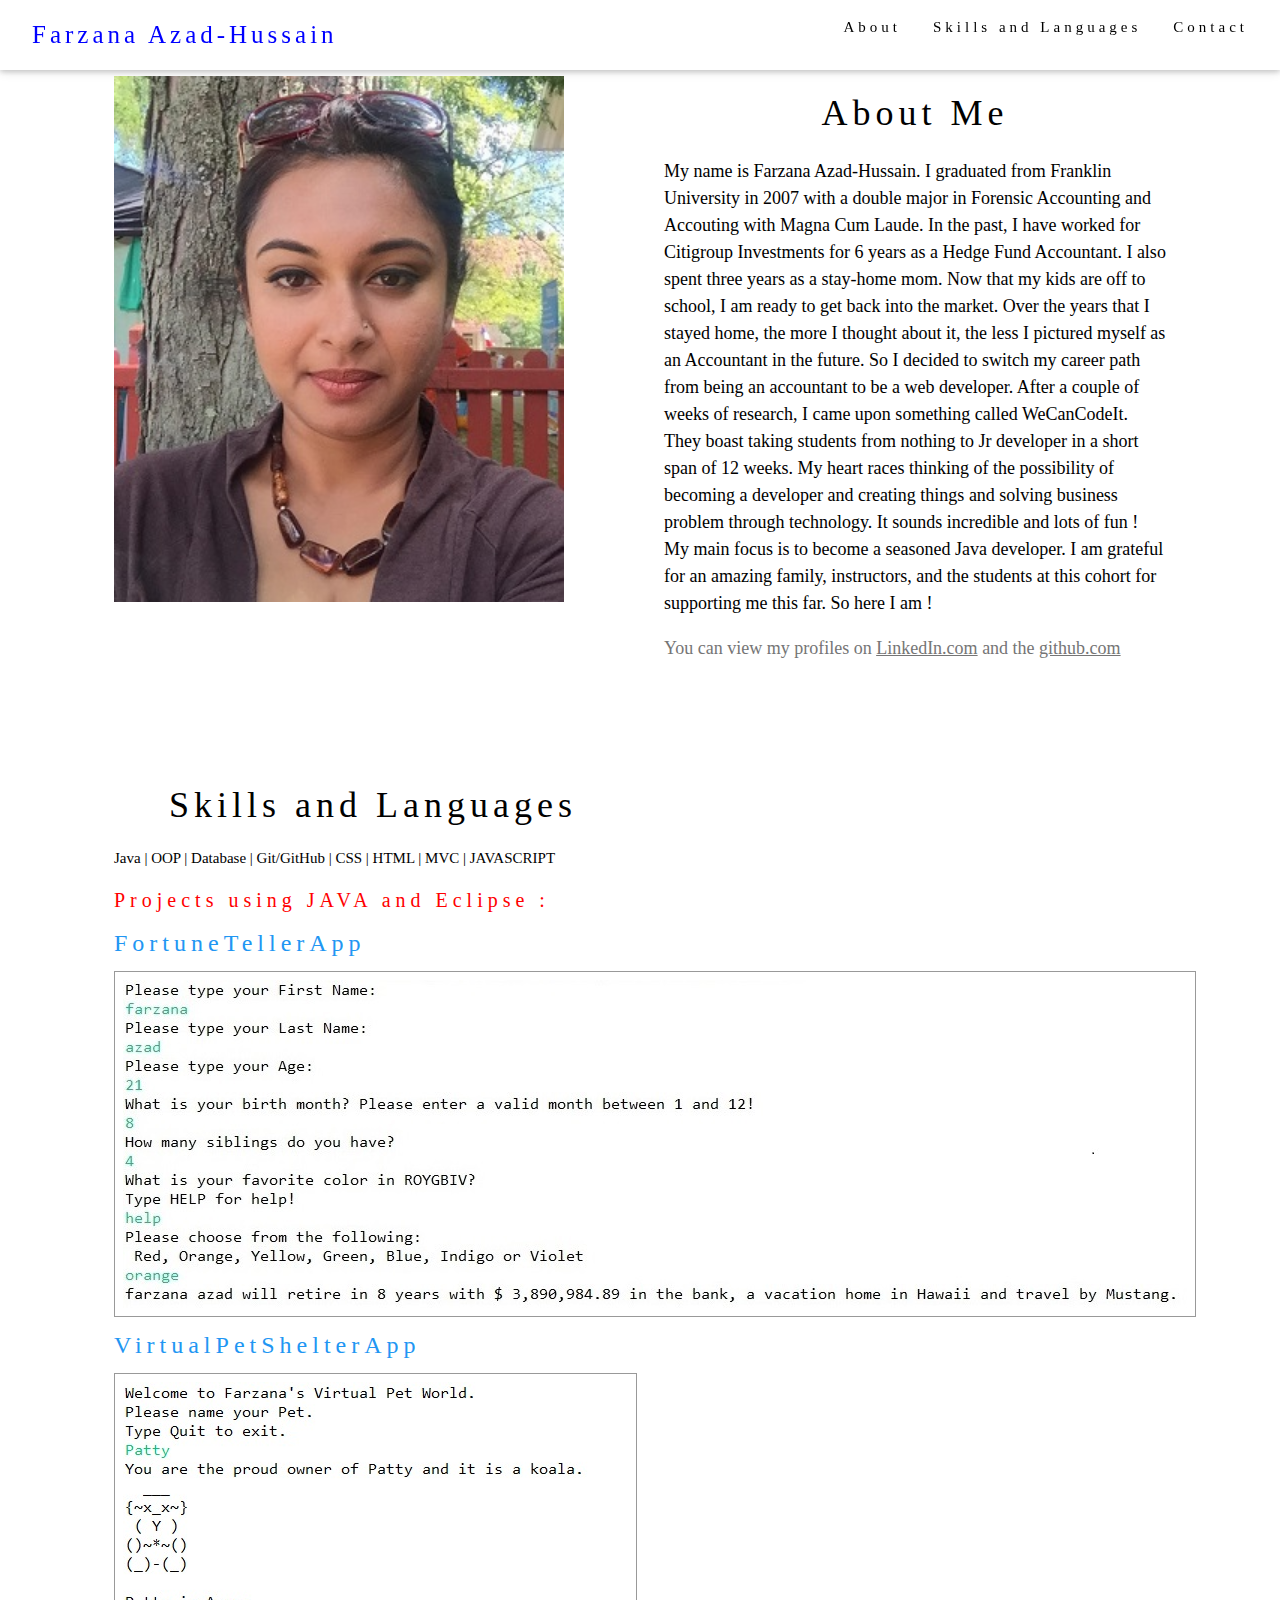
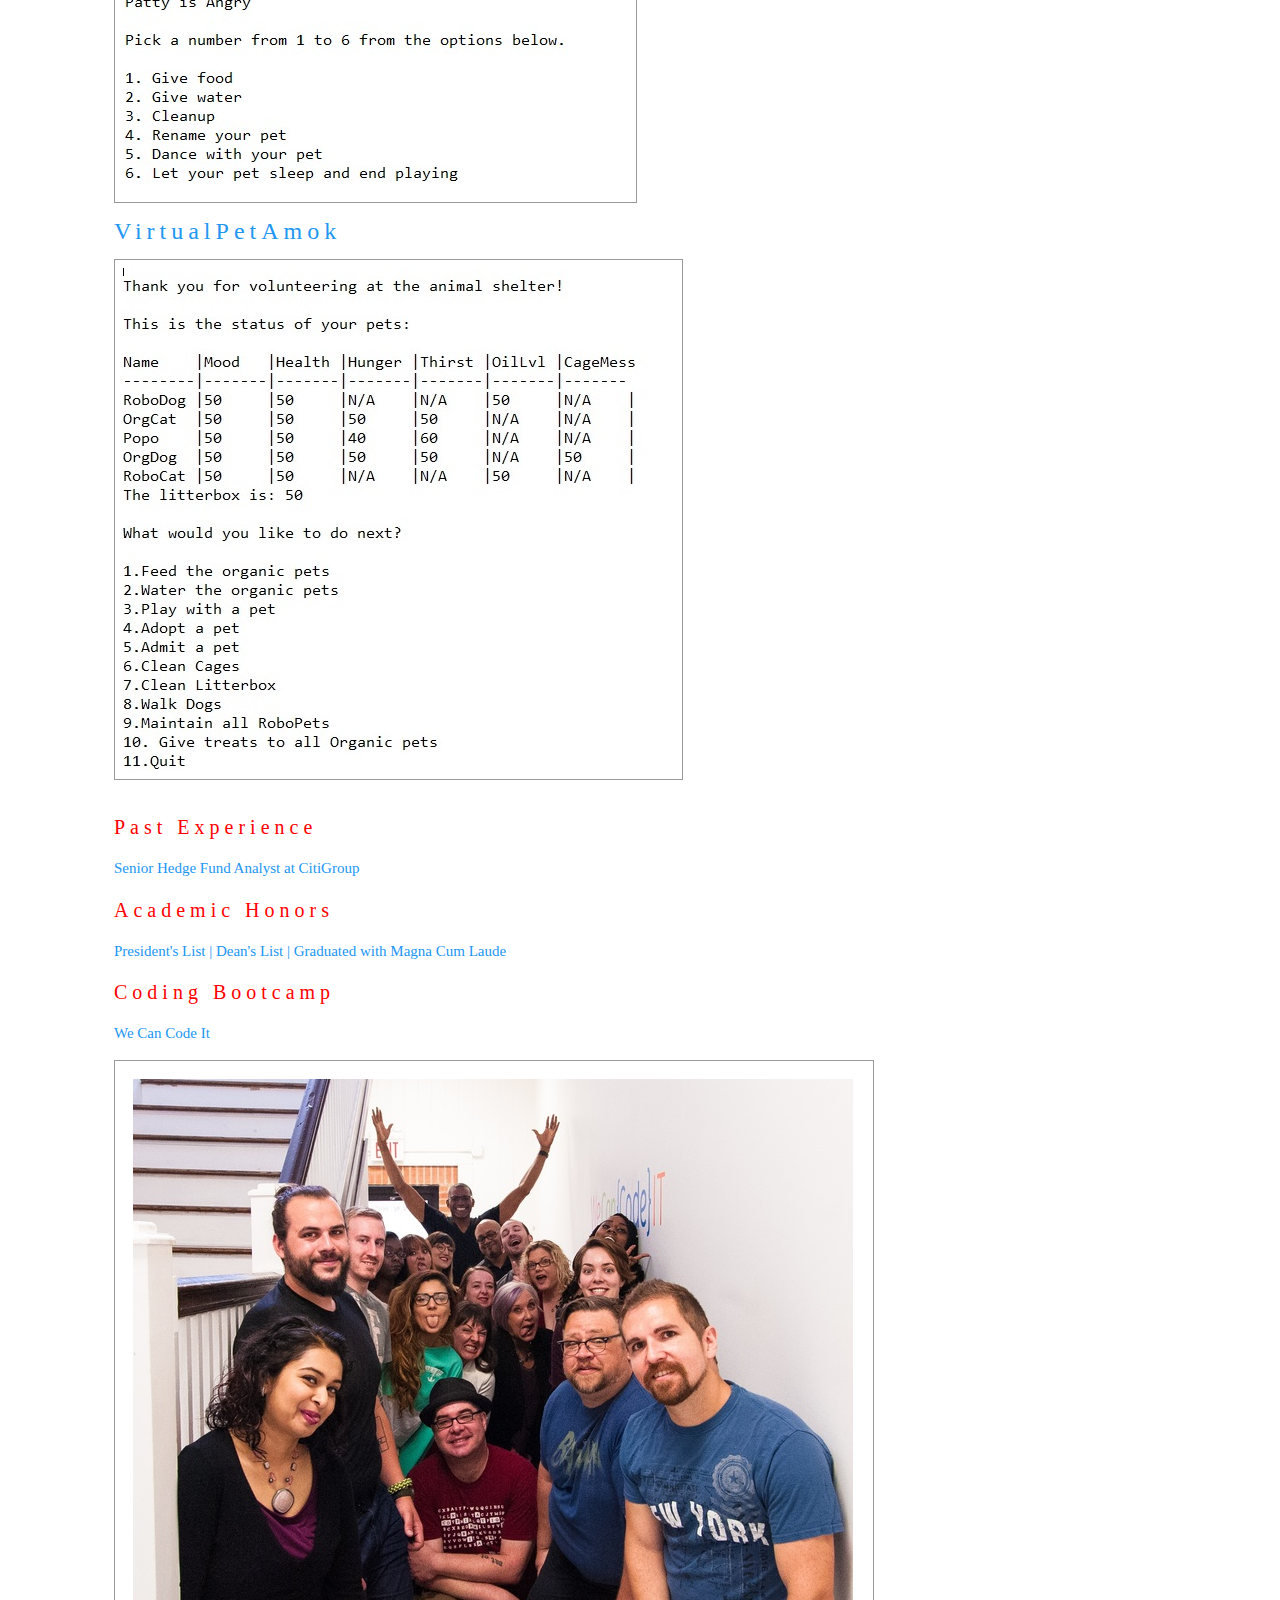
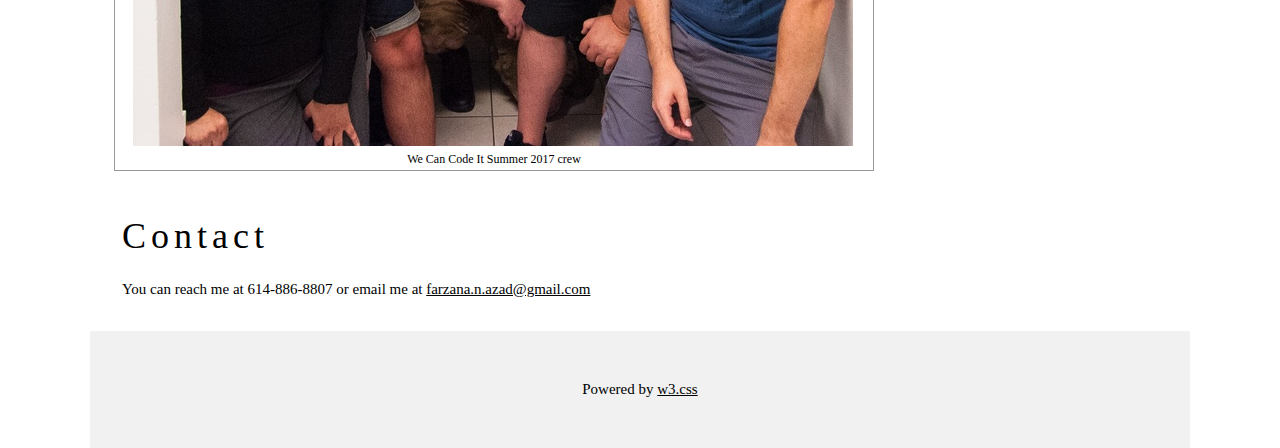
<file: index.html>
<!DOCTYPE html>
<html>
<title>Farzana Azad-Hussain</title>
<meta charset="UTF-8">
<meta name="viewport" content="width=device-width, initial-scale=1">
<link rel="stylesheet" Type="text/css" href="styles.css">
<link rel="stylesheet" href="https://www.w3schools.com/w3css/4/w3.css">
<style>
body {font-family: "Times New Roman", Georgia, Serif;}
h1,h2,h3,h4,h5 {
    font-family: "Playfair Display";
    letter-spacing: 5px;
}
</style>
<body>

<!-- Navbar (sit on top) -->

<div class="w3-top">
  <div class="w3-bar w3-white w3-padding w3-card-2" style="letter-spacing:4px;">
    <nav><a href="#home" class="w3-bar-item w3-button">Farzana Azad-Hussain</a>
     </nav>
    <!-- Right-sided navbar links. Hide them on small screens -->
    
    <div class="w3-right w3-hide-small">
      <a href="#about" class="w3-bar-item w3-button"> About</a>     
      <a href="#SkillsandLanguages" class="w3-bar-item w3-button"> Skills and Languages</a>
      <a href="#contact" class="w3-bar-item w3-button"> Contact</a>
    </div>
    </div>
    </div>

<!-- Header -->
<header class="w3-display-container w3-content w3-wide" style="max-width:1600px;min-width:500px" id="home">
   <div class="w3-display-bottomleft w3-padding-large w3-opacity">
    <h1 class="w3-xxlarge"></h1>
  </div>
</header>

<!-- Page content -->
<div class="w3-content" style="max-width:1100px">

  <!-- About Section -->
  <section>
  <div class="w3-row w3-padding-64" id="about">
    <div class="w3-col m6 w3-padding-large w3-hide-small">
     <img src="me.jpg" width="450" height="526">
    </div>   

    
    <div class="w3-col m6 w3-padding-large">
      <h1 class="w3-center">About Me</h1>
      <h5 class="w3-center"></h5>
      <p class="w3-large"> My name is Farzana Azad-Hussain. I graduated from Franklin University in 2007 with a double major in Forensic Accounting and Accouting with Magna Cum Laude. In the past, I have worked for Citigroup Investments for 6 years as a Hedge Fund Accountant. I also spent three years as a stay-home mom. Now that my kids are off to school, I am ready to get back into the market. Over the years that I stayed home, the more I thought about it, the less I pictured myself as an Accountant in the future. So I decided to switch my career path from being an accountant to be a web developer. After a couple of weeks of research, I came upon something called WeCanCodeIt. They boast taking students from nothing to Jr developer in a short span of 12 weeks. My heart races thinking of the possibility of becoming a developer and creating things and solving business problem through technology. It sounds incredible and lots of fun ! My main focus is to become a seasoned Java developer. I am grateful for an amazing family, instructors, and the students at this cohort for supporting me this far. So here I am !
      </p>
      <p class="w3-large w3-text-grey w3-hide-medium">
      You can view my profiles on <a target="_blank" href="https://www.linkedin.com/mynetwork/">LinkedIn.com</a> and the <a href="https://github.com/Farzana01">github.com</a></p> 
      </p>
  </div>
  </div>
  </section>
    
  <!-- CodingBootCamp Section -->
    <div class="w3-row w3-padding 4" id="SkillsandLanguages">
    <div class="w3-col l6 w3-padding-small"> 

    <div>
      <h1 class="w3-center">Skills and Languages</h1>
      <p class="Java | OOP | Database | Git/GitHub | CSS | HTML | MVC | JAVASCRIPT">
           Java | OOP | Database | Git/GitHub | CSS | HTML | MVC | JAVASCRIPT 
          </p>
      </div>

      <h4>Projects using JAVA and Eclipse :</h4>
      <article>
        <h3 class="w3-text-blue"> FortuneTellerApp </h3>      
        <img src="FortuneTeller.jpg" class="img-frame">
        </article>

<artcle>
        <h3 class="w3-text-blue"> VirtualPetShelterApp </h3>
         <img src="VirtualPet.jpg" class="img-frame">
         </artcle>

         <article>
         <h3 class="w3-text-blue"> VirtualPetAmok </h3>         
         <img src="VirtualPetAmok.jpg" class="img-frame">
         </article><br>
    
      <h4>Past Experience</h4>
      <p class="w3-text-blue"> Senior Hedge Fund Analyst at CitiGroup
      </p>
    
      <h4> Academic Honors</h4>
      <p class="w3-text-blue"> President's List | Dean's List | Graduated with Magna Cum Laude </p>
    
      <h4>Coding Bootcamp</h4>
      <p class="w3-text-blue"> We Can Code It </p> 
       <div class="img-frame-cap">
      <img src="grouppic.jpg">  
      <div class="caption">We Can Code It Summer 2017 crew</div> 
    </div>
    
    <div class="w3-col l6 w3-padding-large">
      </div>
  </div>
  </section>

   <!-- Contact Section -->
  <section>
  <div class="w3-container w3-padding 10" id="contact">
    <h1>Contact</h1>
    <p>You can reach me at 614-886-8807 or email me at <a target="_blank" href="mailto:farzana.n.azad@gmail.com">farzana.n.azad@gmail.com</a></p>
 </div>
  
<!-- End page content -->
</div>
</section>

<!-- Footer -->
<footer class="w3-center w3-light-grey w3-padding-32">
  <p>Powered by <a href="https://www.w3schools.com/w3css/default.asp" title="W3.CSS" target="_blank" class="w3-hover-text-green">w3.css</a></p>
</footer>

</body>
</html>
</file>
<file: styles.css>
body {

        color: black;

}

h1 {
    color: black;
    text-align: left;
}

h2 {

    font-size: 15px;
    text-align: right;
    width: 800px;

}
h3 {

  color: blue;
  
}
h4 {
    color: red;
}

h5 {
    
    color: blue;

}

a {
   
   color: blue;
   
 }

 nav {
     
     color: blue;
     font-size: 25px;
     font-type: bold;
}

.img-frame {
    background:transparent;
    padding:8px;
    border:1px solid #999999; 
  }

.img-frame-cap {
    width:760px;
    background:#fff;
    padding:18px 18px 2px 18px;
    border:1px solid #999; 
  }

  .caption {

    text-align:center;margin-top:4px;font-size:12px; 

  }

header {
  
      font: bold;
}
</file>
